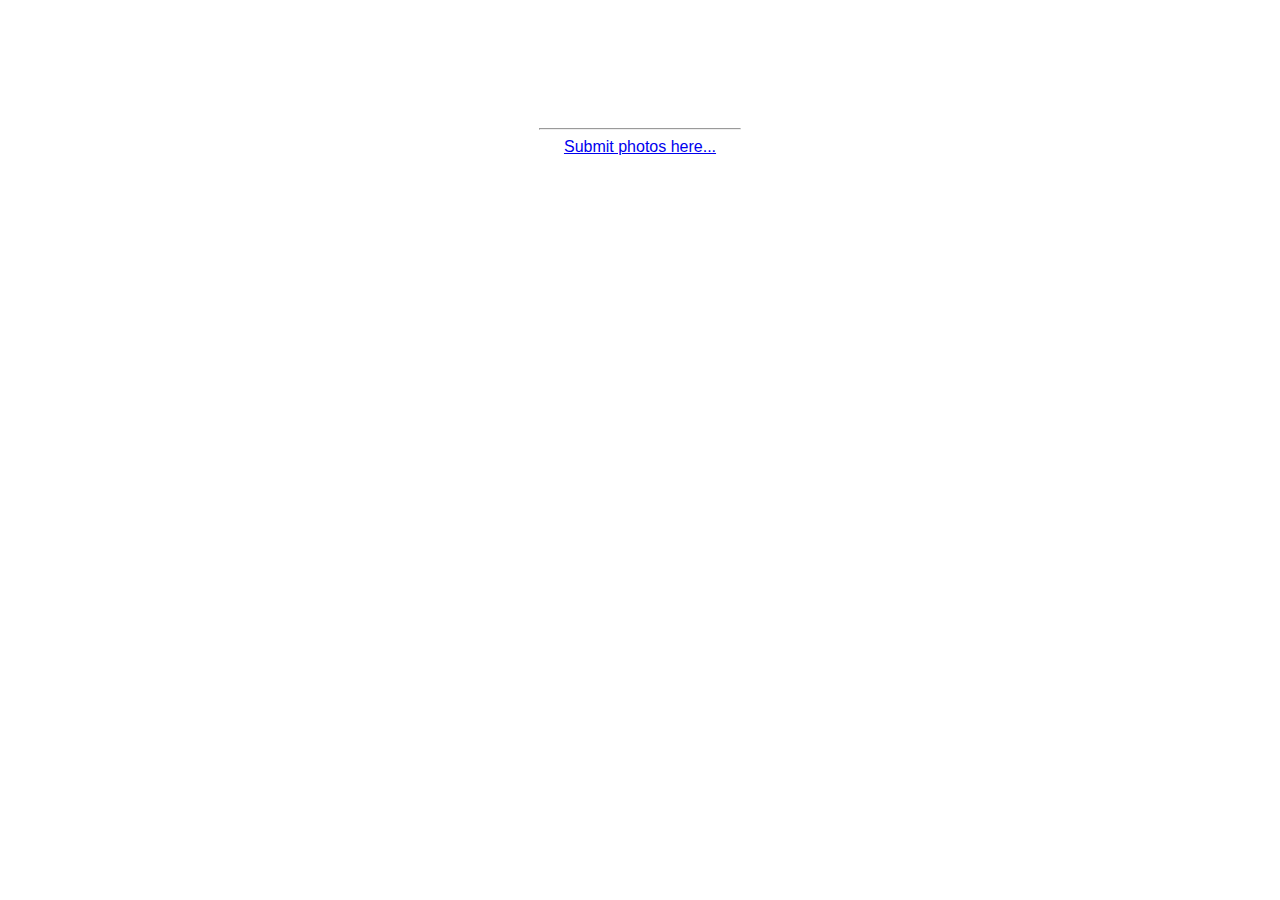
<file: unit_3/index.html>
<!DOCTYPE html>
<html>
	<head>
		<link rel="stylesheet" type="text/css" href="css/style.css">
	</head>

	<body>
		
		<h1>"Celebrity photos are organic."</h1>
		<p>"Lets get some celebrity photos here now!"</p>
		<hr>
		<a href="www.get2photo.com">Submit photos here...</a>
	</body>

</html>
</file>
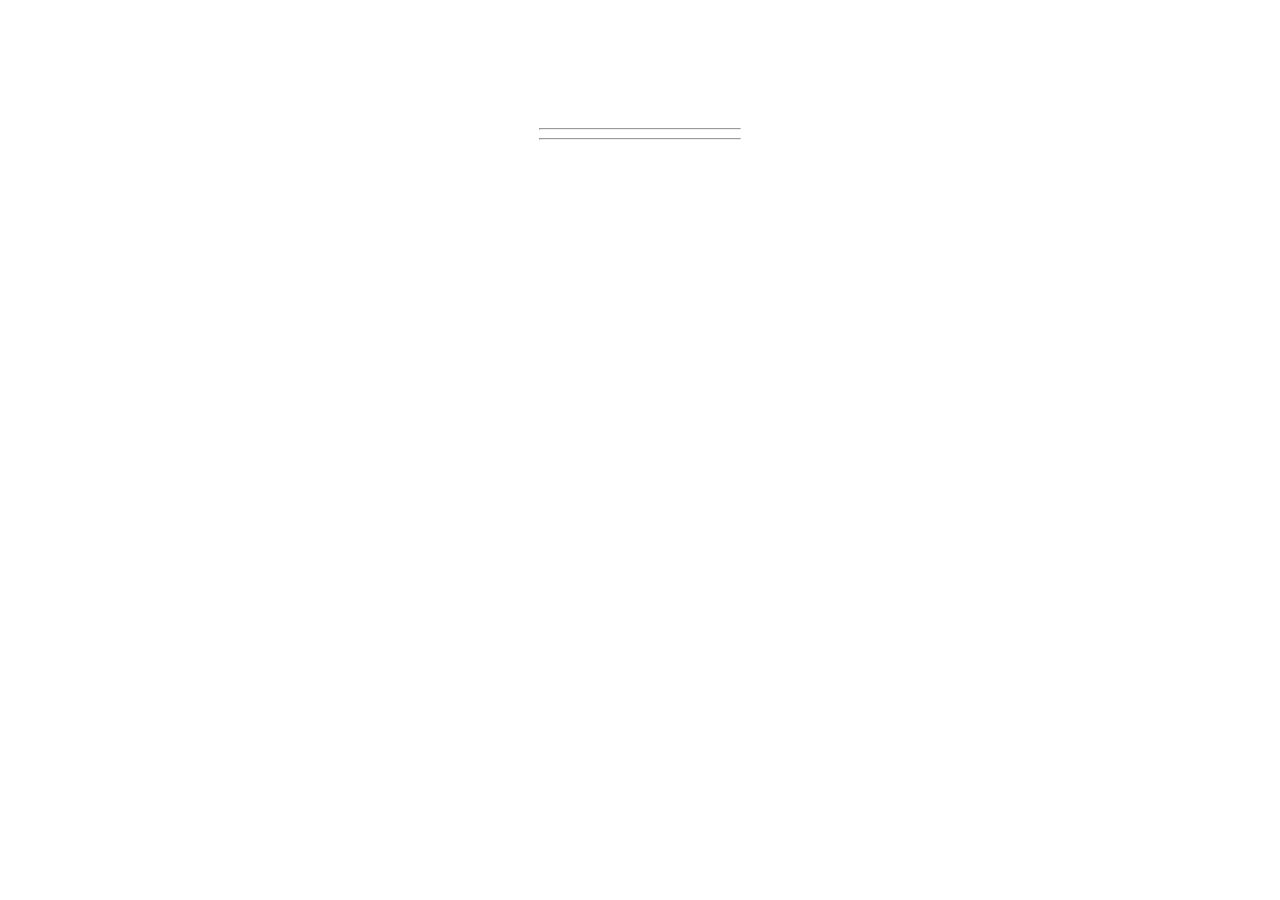
<file: unit_4/index.html>
<!DOCTYPE html>
<html>
	<head>
		<link rel="stylesheet" type="text/css" href="css/style.css">
	</head>

	<body>
		
		<h1>"Celebrity photos are organic."</h1>
		<p>"Lets get some celebrity photos here now!"</p>
		<hr>
		<hr>

		<ul class="list-unstyled">
		<li>_</li>
		<li>_</li>
		<li>_</li>
		</ul>



		<a href="#" id="back-to-top" title="Back to top" class="show"</a>
	</body>

</html>
</file>
<file: unit_3/css/style.css>
body {
	text-align: center;
	background: url(http://www.clubdesigner.com.tw/Files/store_Attach_7_20141224135319619.jpg
);
	background-size: cover;
 color: #fff;
 font-family: Helvetica;
}
 hr {
 	width: 200px;
 }
 
  p {
 	font-size: 22px;
 }
</file>
<file: unit_4/css/style.css>
@import url(https://fonts.googleapis.com/css?family=Cambay:400,700italic);

body {
	text-align: center;
	background: url(http://www.clubdesigner.com.tw/Files/store_Attach_7_20141224135319619.jpg);
	background-size: cover;
 color: #fff;
 font-family: Helvetica;
}
 hr {
 	width: 200px;
 }
 
  p {
 	font-size: 22px;
 }
</file>
